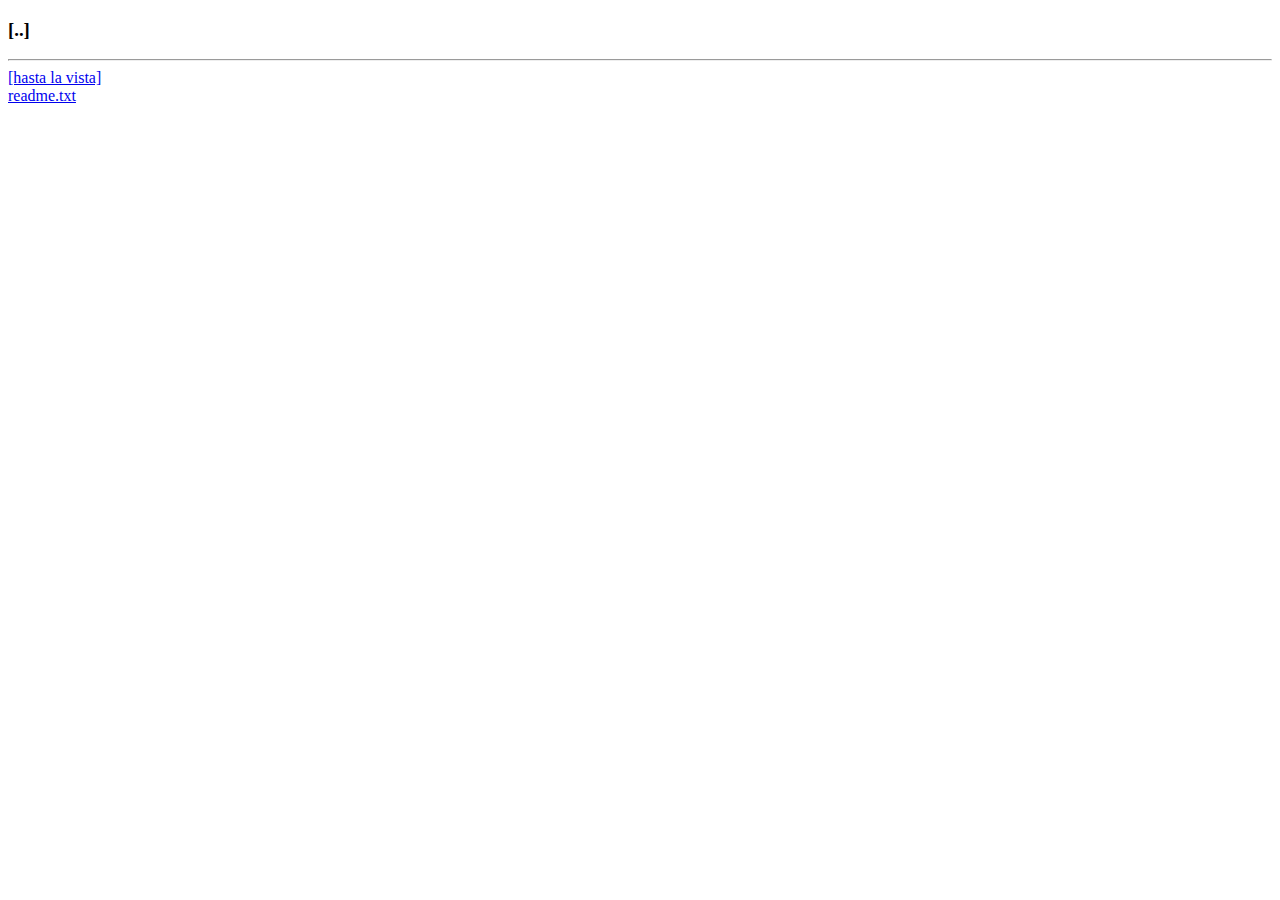
<file: index.html>
<!DOCTYPE html>
<html lang="en-US">
  <head>
    <meta charset="UTF-8">
    <title>Connected [..]</title>
    <style src="/panel/style.css"></style>
    <script src="/panel/main.js"></script>
    <noscript><h3 style="color: red;">JavaScript runtime error</h3></noscript>
  </head>
  <body>
    <h3>[..]</h3><hr>
    <a href="hasta la vista">[hasta la vista]</a><br>
    <a href="readme.txt">readme.txt</a><br>
  </body>
</html>
</file>
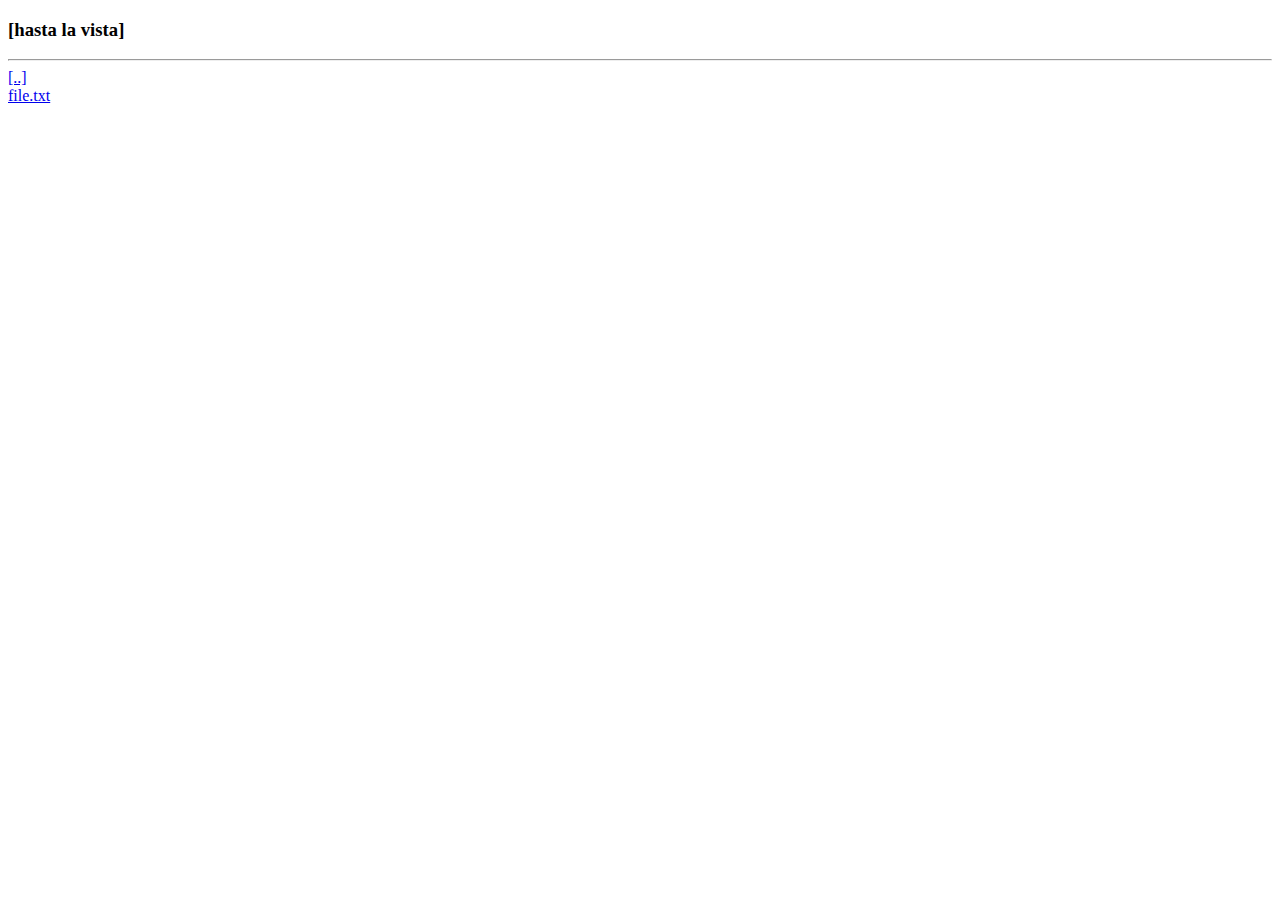
<file: hasta la vista/index.html>
<!DOCTYPE html>
<html lang="en-US">
  <head>
    <meta charset="UTF-8">
    <title>Connected [hasta la vista]</title>
    <style src="/panel/style.css"></style>
    <script src="/panel/main.js"></script>
    <noscript><h3 style="color: red;">JavaScript runtime error</h3></noscript>
  </head>
  <body>
    <h3>[hasta la vista]</h3><hr>
    <a href="..">[..]</a><br>
    <a href="file.txt">file.txt</a><br>
  </body>
</html>
</file>
